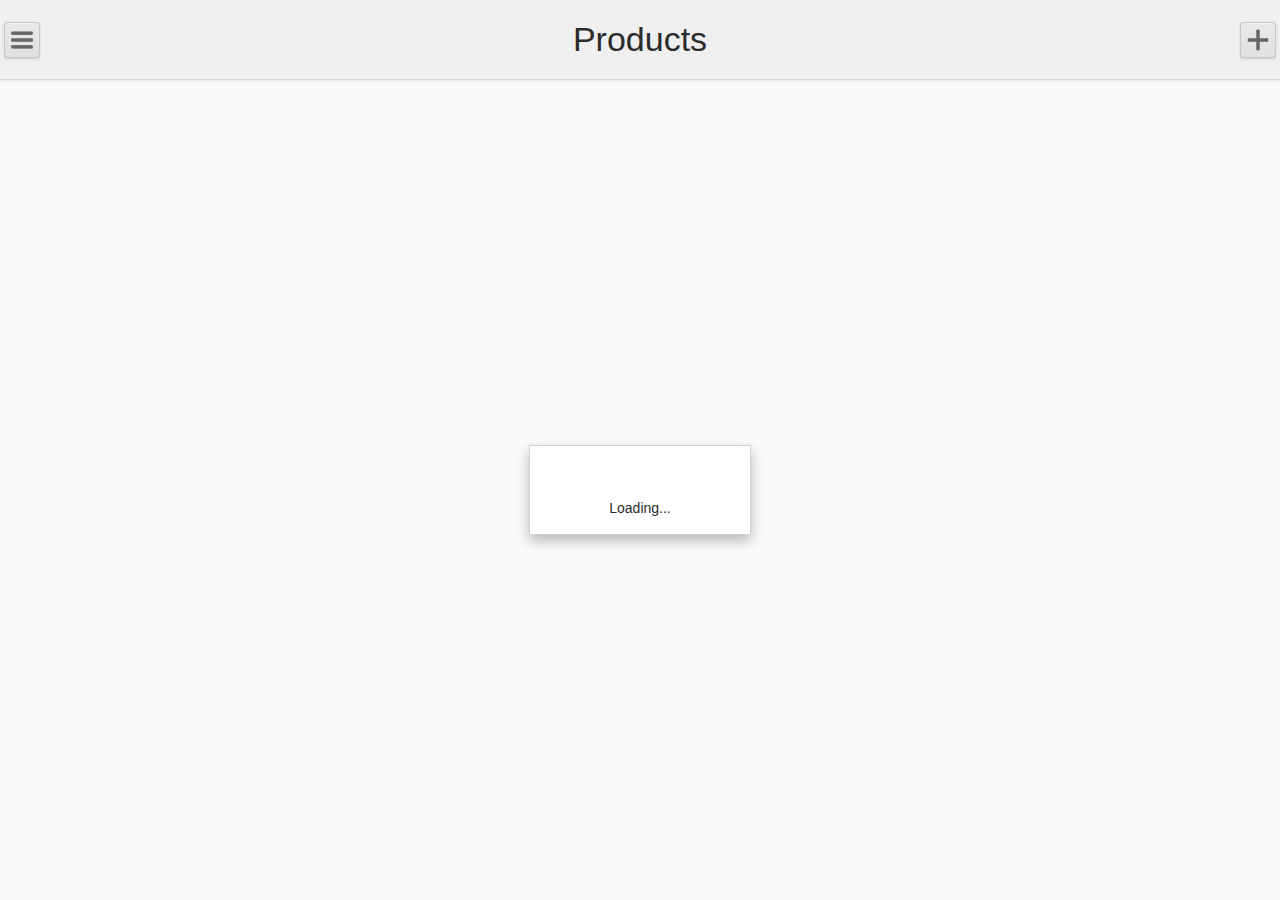
<file: breeze/BreezeExtentionUsage/odata/WebUI/index.html>
<!DOCTYPE html>
<html>
<head>
    <link rel="stylesheet" type="text/css" href="css/dx.spa.css" />
    <link rel="stylesheet" type="text/css" href="css/dx.common.css" />    
    <link rel="dx-theme" data-theme="ios.default" href="css/dx.ios.default.css" />
    <link rel="dx-theme" data-theme="ios7.default" href="css/dx.ios7.default.css" />
    <link rel="dx-theme" data-theme="android.holo-dark" href="css/dx.android.holo-dark.css" data-active="true" />
    <link rel="dx-theme" data-theme="android.holo-light" href="css/dx.android.holo-light.css" data-active="false" />
    <link rel="dx-theme" data-theme="android5.light" href="css/dx.android5.light.css" data-active="false" />
    <link rel="dx-theme" data-theme="win8.black" href="css/dx.win8.black.css" data-active="true" />
    <link rel="dx-theme" data-theme="win8.white" href="css/dx.win8.white.css" data-active="false" />
    <link rel="dx-theme" data-theme="tizen.black" href="css/dx.tizen.black.css" data-active="true" />
    <link rel="dx-theme" data-theme="tizen.white" href="css/dx.tizen.white.css" data-active="false" />
    <link rel="dx-theme" data-theme="generic.light" href="css/dx.light.css" />
    <link rel="dx-theme" data-theme="generic.dark" href="css/dx.dark.css" />

    <title>WebUI</title>
        
    <meta charset="utf-8" />
    <meta http-equiv="X-UA-Compatible" content="IE=edge,chrome=1" />
    <meta name="apple-mobile-web-app-capable" content="yes" />
	<meta name="viewport" content="width=device-width, initial-scale=1.0, maximum-scale=1.0" />
    <!-- Uncomment the line below to disable phone format detection  -->
    <!--<meta name="format-detection" content="telephone=no">-->


    <!--[if lt IE 9]>
    <script type="text/javascript" src="js/jquery-1.11.1.min.js"></script>
    <![endif]-->
    <!--[if gte IE 9]><!-->
    <script type="text/javascript" src="js/jquery-2.1.1.min.js"></script>
    <!--<![endif]-->
    <script type="text/javascript" src="js/knockout-3.2.0.js"></script>
    <script type="text/javascript" src="js/globalize.min.js"></script>

    <script type="text/javascript" src="js/dx.all.js"></script>
    
    <script type="text/javascript" src="js/breeze/q.js"></script>
    <script type="text/javascript" src="js/breeze/datajs.js"></script>
    <script type="text/javascript" src="js/breeze/breeze.debug.js"></script>
    <script type="text/javascript" src="js/breeze/dx.data.breeze.js"></script>

    <!-- Application -->
    <link rel="stylesheet" type="text/css" href="index.css" />
    <script type="text/javascript" src="app.config.js"></script>
    <script type="text/javascript" src="index.js"></script>
    <script type="text/javascript" src="data/db.js"></script>

    <link rel="stylesheet" type="text/css" href="layouts/Simple/SimpleLayout.css" />
    <link rel="dx-template" type="text/html" href="layouts/Simple/SimpleLayout.html"/>
    <script type="text/javascript" src="layouts/Simple/SimpleLayout.js"></script>

    <link rel="stylesheet" type="text/css" href="layouts/SlideOut/SlideOutLayout.css" />
    <link rel="dx-template" type="text/html" href="layouts/SlideOut/SlideOutLayout.html"/>
    <script type="text/javascript" src="layouts/SlideOut/SlideOutLayout.js"></script>

    <!-- Views -->
    <link rel="dx-template" type="text/html" href="views/about.html"/>
	<script type="text/javascript" src="views/categories.js"></script>
	<link rel="dx-template" type="text/html" href="views/categories.dxview"/>
	<script type="text/javascript" src="views/products.js"></script>
	<link rel="dx-template" type="text/html" href="views/products.dxview"/>
	<script type="text/javascript" src="views/product-details.js"></script>
	<link rel="dx-template" type="text/html" href="views/product-details.dxview"/>
	<script type="text/javascript" src="views/product-edit.js"></script>
	<link rel="dx-template" type="text/html" href="views/product-edit.dxview"/>
</head>
<body>
</body>
</html>
</file>
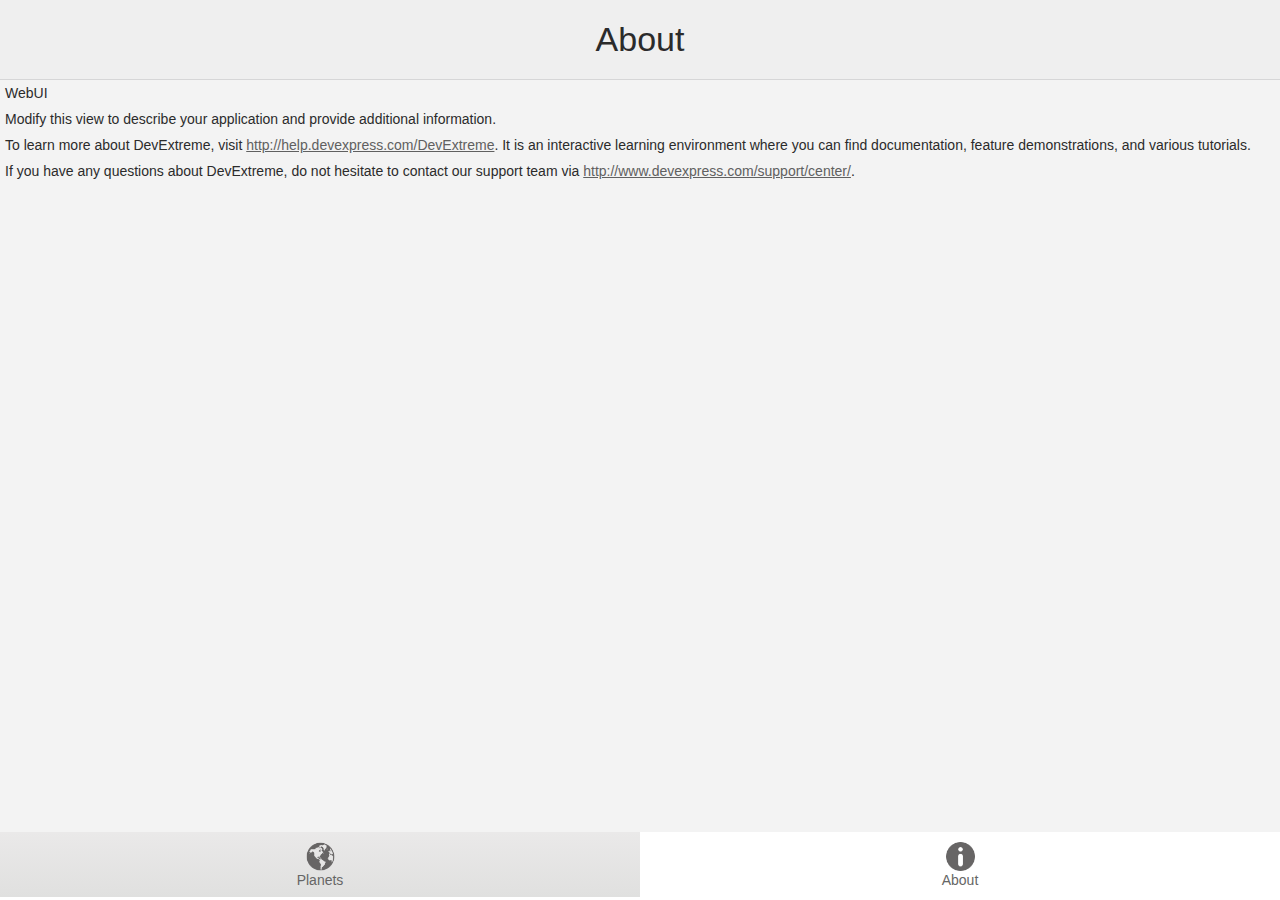
<file: jayData/JayDataExtentionUsage/indexeddb/WebUI/index.html>
<!DOCTYPE html>
<html>
<head>
    <link rel="stylesheet" type="text/css" href="css/dx.spa.css" />
    <link rel="stylesheet" type="text/css" href="css/dx.common.css" />    
    <link rel="dx-theme" data-theme="ios.default" href="css/dx.ios.default.css" />
    <link rel="dx-theme" data-theme="ios7.default" href="css/dx.ios7.default.css" />
    <link rel="dx-theme" data-theme="android.holo-dark" href="css/dx.android.holo-dark.css" data-active="true" />
    <link rel="dx-theme" data-theme="android.holo-light" href="css/dx.android.holo-light.css" data-active="false" />
    <link rel="dx-theme" data-theme="android5.light" href="css/dx.android5.light.css" data-active="false" />
    <link rel="dx-theme" data-theme="win8.black" href="css/dx.win8.black.css" data-active="true" />
    <link rel="dx-theme" data-theme="win8.white" href="css/dx.win8.white.css" data-active="false" />
    <link rel="dx-theme" data-theme="tizen.black" href="css/dx.tizen.black.css" data-active="true" />
    <link rel="dx-theme" data-theme="tizen.white" href="css/dx.tizen.white.css" data-active="false" />
    <link rel="dx-theme" data-theme="generic.light" href="css/dx.light.css" />
    <link rel="dx-theme" data-theme="generic.dark" href="css/dx.dark.css" />

    <title>WebUI</title>
        
    <meta charset="utf-8" />
    <meta http-equiv="X-UA-Compatible" content="IE=edge,chrome=1" />
    <meta name="apple-mobile-web-app-capable" content="yes" />
	<meta name="viewport" content="width=device-width, initial-scale=1.0, maximum-scale=1.0" />
    <!-- Uncomment the line below to disable phone format detection  -->
    <!--<meta name="format-detection" content="telephone=no">-->

    <!-- Framework -->
    <!--[if lt IE 9]>
    <script type="text/javascript" src="js/jquery-1.11.1.min.js"></script>
    <![endif]-->
    <!--[if gte IE 9]><!-->
    <script type="text/javascript" src="js/jquery-2.1.1.min.js"></script>
    <!--<![endif]-->
    <script type="text/javascript" src="js/knockout-3.2.0.js"></script>
    <script type="text/javascript" src="js/globalize.min.js"></script>

    <script type="text/javascript" src="js/dx.all.js"></script>

    <script type="text/javascript" src="js/jaydata/jaydata.js"></script>
    <script type="text/javascript" src="js/jaydata/InMemoryProvider.js"></script>
    <script type="text/javascript" src="js/jaydata/IndexedDbProvider.js"></script>
    <script type="text/javascript" src="js/jaydata/dx.data.jayData.js"></script>

    

    <!-- Application -->
    <link rel="stylesheet" type="text/css" href="index.css" />
    <script type="text/javascript" src="app.config.js"></script>
    <script type="text/javascript" src="index.js"></script>
    <script type="text/javascript" src="data/db.js"></script>

    <!-- Layouts -->
    <link rel="stylesheet" type="text/css" href="layouts/Navbar/NavbarLayout.css" />
    <link rel="dx-template" type="text/html" href="layouts/Navbar/NavbarLayout.html"/>    
    <script type="text/javascript" src="layouts/Navbar/NavbarLayout.js"></script>

    <link rel="stylesheet" type="text/css" href="layouts/Pivot/PivotLayout.css" />
    <link rel="dx-template" type="text/html" href="layouts/Pivot/PivotLayout.html"/>
    <script type="text/javascript" src="layouts/Pivot/PivotLayout.js"></script>

    <link rel="stylesheet" type="text/css" href="layouts/Simple/SimpleLayout.css" />
    <link rel="dx-template" type="text/html" href="layouts/Simple/SimpleLayout.html"/>
    <script type="text/javascript" src="layouts/Simple/SimpleLayout.js"></script>

    <!-- Views -->
    <link rel="dx-template" type="text/html" href="views/about.html"/>

	<script type="text/javascript" src="views/planets.js"></script>
	<link rel="dx-template" type="text/html" href="views/planets.dxview"/>

	<script type="text/javascript" src="views/planet-details.js"></script>
	<link rel="dx-template" type="text/html" href="views/planet-details.dxview"/>

	<script type="text/javascript" src="views/planet-edit.js"></script>
	<link rel="dx-template" type="text/html" href="views/planet-edit.dxview"/>
</head>
<body></body>
</html>
</file>
<file: breeze/BreezeExtentionUsage/odata/WebUI/css/dx.spa.css>
/*! 
* DevExtreme
* Version: 14.2.4-pre
* Build date: Dec 9, 2014
*
* Copyright (c) 2012 - 2014 Developer Express Inc. ALL RIGHTS RESERVED
* EULA: https://www.devexpress.com/Support/EULAs/DevExtreme.xml
*/

html, body, div, span, applet, object, iframe, h1, h2, h3, h4, h5, h6, p, blockquote, pre, a, abbr, acronym, address, big, cite, code, del, dfn, em, font, img, ins, kbd, q, s, samp, small, strike, strong, sub, sup, tt, var, b, u, i, center, dl, dt, dd, ol, ul, li, fieldset, form, label, legend, table, caption, tbody, tfoot, thead, tr, th, td
{
  font-size: 100%;
  margin: 0;
  padding: 0;
  border: 0;
  outline: 0;
  background: transparent;
}
html, body
{
  width: 100%;
  height: 100%;
}
body
{
  background: #fff;
}
.dx-viewport, .dx-hidden-bag
{
  width: 100%;
  height: 100%;
}
.dx-hidden-bag
{
  display: none !important;
}
blockquote, q
{
  quotes: none;
}
a
{
  color: #818181;
}
:focus
{
  outline: 0;
}
ins
{
  text-decoration: none;
}
del
{
  text-decoration: line-through;
}
table
{
  border-collapse: collapse;
  border-spacing: 0;
}
article, aside, details, figcaption, figure, footer, header, hgroup, menu, nav, section
{
  display: block;
}
.dx-full-height
{
  height: 100%;
}
.dx-transition
{
  position: relative;
}
.dx-transition-absolute .dx-transition-inner-wrapper
{
  position: absolute;
  height: 100%;
  width: 100%;
}
.dx-transition-absolute .dx-inactive-view
{
  display: none !important;
}
.dx-transition-absolute .dx-active-view
{
  left: 0;
  height: 100%;
  position: absolute;
}
.dx-hidden, .dx-transition-static .dx-inactive-view
{
  display: none !important;
}
.dx-inactive-view .dx-loadindicator
{
  display: none;
}
</file>
<file: breeze/BreezeExtentionUsage/odata/WebUI/index.css>
﻿html, 
body,
.dx-viewport {
    height: 100%;
}

body {
    margin: 0;
    padding: 0;
}
</file>
<file: breeze/BreezeExtentionUsage/odata/WebUI/layouts/Simple/SimpleLayout.css>
﻿/* Layout */

.simple-layout,
.simple-layout-tablet {
    height: 100%;
    width: 100%;
    position: relative;
}

.simple-layout .layout-header {
    position: absolute;
    width: 100%;
}

.simple-layout .layout-content {
    position: absolute;
    width: 100%;
    overflow: hidden;
}

.simple-layout .layout-content > div,
.simple-layout .transition-frame {
    -position: absolute;
    height: 100%;
    width: 100%;
}

/*.simple-layout .layout-footer {
    width: 100%;
    position: absolute;
}*/

/* ios */

.dx-theme-ios .simple-layout .layout-header {
    top: 0;
    height: 44px;
}

.dx-theme-ios .simple-layout .layout-content {
    top: 44px;
    bottom: 0;
}

/*
.dx-theme-ios .simple-layout.has-navbar .layout-content {
    bottom: 59px;
}

.dx-theme-ios .simple-layout .layout-footer {
    height: 59px;
    bottom: 0;
}*/

.dx-theme-ios .simple-layout .view-toolbar-bottom.dx-toolbar {
    background: transparent;
    border: none;
    margin-bottom: 10px;
}
 
.dx-theme-ios .simple-layout .view-footer {
    position: static;
}

.dx-theme-ios .simple-layout .view-footer .dx-toolbar {
    height: 57px;
}

.dx-theme-ios .simple-layout .view-toolbar-bottom.dx-toolbar .dx-toolbar-center {
    width: 100%;
}

.dx-theme-ios .simple-layout .view-footer .dx-button {
    width: 97%;
    overflow: visible;
    height: 40px;
}

.dx-theme-ios .simple-layout .view-footer .dx-button .dx-button-content {
    height: 44px;
    border-radius: 6px;
    width: 100%;
    box-sizing: border-box;
}

.dx-theme-ios .simple-layout .view-footer .dx-button .dx-button-content .dx-button-text {
    font-size: 20px;
    line-height: 38px;
}

/* ios7 */

.dx-theme-ios7 .simple-layout .layout-header {
    top: 0;
    height: 44px;
}

.dx-theme-ios7 .simple-layout .layout-content {
    top: 45px;
    bottom: 0;
    background-color: #EFEFF4;
}

.dx-theme-ios7 .simple-layout .view-footer {
    position: static;
}

.dx-theme-ios7 .simple-layout .view-toolbar-bottom.dx-toolbar {
    background: transparent;
    border: none;
    margin-bottom: 10px;
}

.dx-theme-ios7 .simple-layout .view-toolbar-bottom.dx-toolbar .dx-toolbar-center {
    width: 100%;
}

.dx-theme-ios7 .simple-layout .view-footer .dx-toolbar {
    height: 57px;
}

.dx-theme-ios7 .slideout-layout .view-footer .dx-toolbar-center {
    width: 100%;
}

.dx-theme-ios7 .simple-layout .view-footer .dx-button {
    width: 97%;
    overflow: visible;
}

.dx-theme-ios7 .simple-layout .view-footer .dx-button .dx-button-content {
    height: 44px;
    border-radius: 6px;
    width: 100%;
    box-sizing: border-box;
}

.dx-theme-ios7 .simple-layout .view-footer .dx-button .dx-button-content .dx-button-text {
    font-size: 20px;
    line-height: 38px;
}

/* android */

.dx-theme-android .simple-layout .layout-content {
    top: 46px;
    bottom: 0;
}

/* android5 */

.dx-theme-android5 .simple-layout .layout-content {
    top: 56px;
    bottom: 0;
}

/* tizen */

.dx-theme-tizen .simple-layout .layout-content {
    top: 45px;
    bottom: 0;
}

/* generic */

.dx-theme-generic .simple-layout .layout-content {
    top: 80px;
    bottom: 0;
}

.dx-theme-generic .simple-layout .view-footer {
    position: static;
}

.dx-theme-generic .simple-layout .view-footer .view-toolbar-bottom {
    position: static;
}


/* Windows Phone 8*/
.win8phone-layout {
    height: 100%;
    width: 100%;
    overflow: hidden;
    position: relative;
}

.win8phone-layout .layout-header {
    height: 20px;
    margin-left: 10px;
    text-transform: uppercase;
}

.win8phone-layout .layout-content {
    position: absolute;
    top: 20px;
    bottom: 0;
    width: 100%;
    overflow: hidden;
}

.win8phone-layout .layout-content > div {
    height: 100%;
    width: 100%;
}

.win8phone-layout .view-content {
    position: absolute;
    height: 100%;
    width: 100%;
}

.win8phone-layout .layout-frame {
    top: 0;
    bottom: 0;
    position: absolute;
    width: 100%;
}
.win8phone-layout.has-toolbar-bottom .layout-frame,
.win8phone-layout .has-toolbar-bottom.layout-frame {
    bottom: 40px;
}

.win8phone-layout .dx-toolbar.layout-toolbar-bottom {
    position: absolute;
    bottom: 0;
    margin-bottom: 0;
}

.win8phone-layout .layout-footer {
    position: absolute;
    bottom: 0;
    height: 0;
    width: 100%;
}

.win8phone-layout.has-toolbar-bottom .layout-footer {
    height: 40px;
}
</file>
<file: breeze/BreezeExtentionUsage/odata/WebUI/layouts/SlideOut/SlideOutLayout.css>
﻿.slideout-layout {
    height: 100%;
    width: 100%;
    overflow: hidden;
    position: relative;
}

.slideout-layout .layout-header {
    position: absolute;
    width: 100%;
    top: 0;
    height: 40px;
}

.slideout-layout .layout-content {
    position: absolute;
    top: 40px;
    bottom: 0;
    width: 100%;
    overflow: hidden;
}

.slideout-layout .layout-content > div[data-options] {
    position: absolute;
    left: 0;
    right: 0;
    top: 0;
    bottom: 0;
}

.slideout-layout .view-content {
    position: absolute;
    height: 100%;
    width: 100%;
}

.slideout-layout .layout-frame {
    position: absolute;
    height: 100%;
    width: 100%;
    z-index: 200;
}

.dx-slideout .dx-slideout-item-container .dx-slideout-shield {
    z-index: 201;
    top: 42px;
}

.slideout-layout .layout-frame,
.slideout-layout .layout-frame .layout-header,
.slideout-layout .layout-frame .layout-header .dx-toolbar {
    border-radius: 4px 4px 0 0;
}


/* navigation */
.slideout-layout .navigation-list {
    position: absolute;
    top: 0;
    left: 0;
    bottom: 0;
    width: 100%;
    height: 100%;
    z-index: 100;
}

.slideout-layout .nav-partial-view {
    height: 100%;
}

.slideout-layout .navigation-list .dx-list .dx-list-item .dx-navigation-item {
    line-height: 24px;
    height: 24px;
}

.slideout-layout .navigation-list .dx-list .dx-list-item .dx-icon {
    float: left;
    margin-right: 15px;
    -moz-background-size: 100%;
    -o-background-size: 100%;
    -webkit-background-size: 100%;
    background-size: 100%;
    width: 24px;
    height: 24px;
}

.dx-rtl .slideout-layout .navigation-list .dx-list .dx-list-item .dx-icon,
.dx-rtl.slideout-layout .navigation-list .dx-list .dx-list-item .dx-icon {
    float: right;
    margin-right: 0;
    margin-left: 15px;
}


/* iOS */
.slideout-layout .view-footer {
    position: static;
}

/* iOS 6 */
.dx-theme-ios .slideout-layout .navigation-list .dx-list {
    background: none;
    border-bottom: 1px solid rgba(255, 255, 255, 0.2);
    min-height: 0;
}

.dx-theme-ios .slideout-layout .navigation-list .dx-list .dx-list-item {
    border-top: 1px solid rgba(255, 255, 255, 0.2);
    border-bottom: 1px solid rgba(0, 0, 0, 0.35);
    color: #E8EEF4;
    text-shadow: 0 1px rgba(48, 48, 48, .6);
    font-size: 14pt;
}

.dx-theme-ios .slideout-layout .navigation-list .dx-list .dx-list-item.dx-state-disabled {
    opacity:0.6;
}

.dx-theme-ios .slideout-layout .view-toolbar-bottom.dx-toolbar {
    background: transparent;
    border: none;
}

.dx-theme-ios .slideout-layout .view-toolbar-bottom {
    margin-bottom: 10px;
}

.dx-theme-ios .slideout-layout .view-toolbar-bottom.dx-toolbar .dx-toolbar-before {
    right: 0;
}

.dx-theme-ios .slideout-layout .view-toolbar-bottom.dx-toolbar .dx-toolbar-before .dx-button {
    position: absolute;
    left: 10px;
    right: 10px;
}
.dx-theme-ios .slideout-layout .layout-header {
    height: 43px;
}

.dx-theme-ios .slideout-layout .layout-content {
    top: 43px;
}

.dx-theme-ios .slideout-layout .view-footer .dx-toolbar {
    height: 57px;
}

.dx-theme-ios .slideout-layout .view-footer .dx-toolbar-center {
    width: 100%;
}

.dx-theme-ios .slideout-layout .view-footer .dx-button {
    width: 97%;
    overflow: visible;
    height: 40px;
}

.dx-theme-ios .slideout-layout .view-footer .dx-button .dx-button-content {
    height: 44px;
    border-radius: 6px;
    width: 100%;
    box-sizing: border-box;
}

.dx-theme-ios .slideout-layout .view-footer .dx-button .dx-button-content .dx-button-text {
    font-size: 20px;
    line-height: 38px;
}

/* iOS7 */
.dx-theme-ios7 .slideout-layout .navigation-list .dx-list {
    background: none;
    border-bottom: 1px solid rgba(255, 255, 255, 0.2);
    min-height: 0;
}

.dx-theme-ios7 .slideout-layout .navigation-list .dx-list .dx-list-item {
    color: #000;
    font-size: 14px;
	position: relative;
}

.dx-theme-ios7 .slideout-layout .navigation-list .dx-list .dx-list-item:after {
    left: 49px;
}

.dx-theme-ios7 .dx-rtl .slideout-layout .navigation-list .dx-list .dx-list-item:after,
.dx-theme-ios7 .dx-rtl.slideout-layout .navigation-list .dx-list .dx-list-item:after {
    right: 49px;
    left: auto;
}

.dx-theme-ios7 .slideout-layout .navigation-list .dx-list .dx-list-item:before {
    content: ' ';
    display: block;
    width: 8px;
    height: 8px;
    border-top: 2px solid #cbcbcb;
    border-right: 2px solid #cbcbcb;
    -moz-transform: rotate(45deg);
    -ms-transform: rotate(45deg);
    -o-transform: rotate(45deg);
    -webkit-transform: rotate(45deg);
    transform: rotate(45deg);
    position: absolute;
    right: 20px;
    top: 50%;
    margin-top: -6px;
}

.dx-theme-ios7 .dx-rtl .slideout-layout .navigation-list .dx-list .dx-list-item:before,
.dx-theme-ios7 .dx-rtl.slideout-layout .navigation-list .dx-list .dx-list-item:before {
    -moz-transform: rotate(225deg);
    -ms-transform: rotate(225deg);
    -o-transform: rotate(225deg);
    -webkit-transform: rotate(225deg);
    transform: rotate(225deg);
    right: auto;
    left: 20px;
}

.dx-theme-ios7 .slideout-layout .navigation-list .dx-list .dx-list-item .dx-icon {
    margin-right: 10px;
}

.dx-theme-ios7 .dx-rtl .slideout-layout .navigation-list .dx-list .dx-list-item .dx-icon,
.dx-theme-ios7 .dx-rtl.slideout-layout .navigation-list .dx-list .dx-list-item .dx-icon {
    margin-right: 0;
    margin-left: 10px;
}

.dx-theme-ios7 .slideout-layout .navigation-list .dx-list .dx-list-item.dx-state-active {
    background: rgba(1,122,255,.2);
}

.dx-theme-ios7 .slideout-layout .navigation-list .dx-list .dx-list-item.dx-state-disabled {
    opacity:0.6;
}

.dx-theme-ios7 .slideout-layout .view-toolbar-bottom.dx-toolbar {
    background: transparent;
    border: none;
}

.dx-theme-ios7 .slideout-layout .view-toolbar-bottom {
    margin-bottom: 10px;
}

.dx-theme-ios7 .slideout-layout .view-toolbar-bottom.dx-toolbar .dx-toolbar-before {
    right: 0;
}

.dx-theme-ios7 .slideout-layout .view-toolbar-bottom.dx-toolbar .dx-toolbar-before .dx-button {
    position: absolute;
    left: 10px;
    right: 10px;
}

.dx-theme-ios7 .slideout-layout .layout-header.dx-toolbar {
    background: none;
}

.dx-theme-ios7 .slideout-layout .layout-header {
    height: 43px;
}
.dx-theme-ios7 .slideout-layout .layout-content {
    top: 44px;
    background-color: #EFEFF4;
}

.dx-theme-ios7 .slideout-layout .view-footer .dx-toolbar {
    height: 57px;
    margin-top: -20px;
}

.dx-theme-ios7 .slideout-layout .view-footer .dx-toolbar-center {
    width: 100%;
}

.dx-theme-ios7 .slideout-layout .view-footer .dx-button {
    width: 97%;
    overflow: visible;
}

.dx-theme-ios7 .slideout-layout .view-footer .dx-button .dx-button-content {
    height: 44px;
    border-radius: 6px;
    width: 100%;
    box-sizing: border-box;
}

.dx-theme-ios7 .slideout-layout .view-footer .dx-button .dx-button-content .dx-button-text {
    font-size: 20px;
    line-height: 38px;
}

/* Android */
.dx-theme-android .slideout-layout .layout-content.has-toolbar-bottom {
    bottom: 43px;
}

.dx-theme-android .slideout-layout .dx-toolbar.layout-toolbar-bottom {
    position: absolute;
    bottom: 0;
}

.dx-theme-android .slideout-layout .layout-content {
    top: 42px;
}

.dx-theme-android .slideout-layout .layout-header .dx-toolbar {
    height: 42px;
}

/* Android 5 */
.dx-theme-android5 .slideout-layout .layout-header {
    height: 56px;
}

.dx-theme-android5 .slideout-layout .layout-content,
.dx-theme-android5 .dx-slideout .dx-slideout-item-container .dx-slideout-shield {
    top: 56px;    
}

.dx-theme-android5 .slideout-layout .layout-frame,
.dx-theme-android5 .slideout-layout .layout-frame .layout-header,
.dx-theme-android5 .slideout-layout .layout-frame .layout-header .dx-toolbar {
    border-radius: 0;
}

/* Windows phone 8 */
.dx-theme-win8.dx-color-scheme-white .slideout-layout .layout-content {
    background: #fff;
}

.dx-theme-win8.dx-color-scheme-black .slideout-layout .layout-content {
    background: #000;
}

.dx-theme-win8 .slideout-layout .layout-header {
    height: 60px;    
}

.dx-theme-win8 .slideout-layout .layout-content,
.dx-theme-win8 .dx-slideout .dx-slideout-item-container .dx-slideout-shield {
    top: 60px;    
}

.dx-theme-win8 .slideout-layout .layout-content.has-toolbar-bottom {
    overflow: hidden;
    bottom: 40px;
}

.dx-theme-win8 .slideout-layout .dx-toolbar.layout-toolbar-bottom {
    position: absolute;
    bottom: 0;
    margin-bottom: 0;
}

.dx-theme-win8.dx-device-phone.dx-color-scheme-white .slideout-layout .dx-toolbar {
    background: #fff;
}

.dx-theme-win8.dx-device-phone.dx-color-scheme-black .slideout-layout .dx-toolbar {
    background: #000;
}

.dx-theme-win8 .slideout-layout .layout-header .dx-toolbar {
    height: 60px;
    opacity: 1;
}
.dx-theme-win8.dx-color-scheme-white .slideout-layout .layout-header .dx-toolbar {
    background: #fff;
}
.dx-theme-win8.dx-color-scheme-black .slideout-layout .layout-header .dx-toolbar {
    background: #000;
}

.dx-theme-tizen .slideout-layout .layout-frame, 
.dx-theme-tizen .slideout-layout .layout-frame .layout-header, 
.dx-theme-tizen .slideout-layout .layout-frame .layout-header .dx-toolbar {
    border-radius: 0;
 }

.dx-theme-tizen .slideout-layout .layout-content {
    top: 45px;
}

/* generic theme */
.dx-theme-generic .slideout-layout .layout-header {
    height: 80px;
}

.dx-theme-generic .slideout-layout .layout-content {
    top: 80px;
}

.dx-theme-generic.dx-device-phone .slideout-layout .layout-header {
    height: 50px;
}

.dx-theme-generic.dx-device-phone .slideout-layout .layout-content {
    top: 50px;
}
</file>
<file: jayData/JayDataExtentionUsage/indexeddb/WebUI/css/dx.spa.css>
/*! 
* DevExtreme
* Version: 14.2.4-pre
* Build date: Dec 9, 2014
*
* Copyright (c) 2012 - 2014 Developer Express Inc. ALL RIGHTS RESERVED
* EULA: https://www.devexpress.com/Support/EULAs/DevExtreme.xml
*/

html, body, div, span, applet, object, iframe, h1, h2, h3, h4, h5, h6, p, blockquote, pre, a, abbr, acronym, address, big, cite, code, del, dfn, em, font, img, ins, kbd, q, s, samp, small, strike, strong, sub, sup, tt, var, b, u, i, center, dl, dt, dd, ol, ul, li, fieldset, form, label, legend, table, caption, tbody, tfoot, thead, tr, th, td
{
  font-size: 100%;
  margin: 0;
  padding: 0;
  border: 0;
  outline: 0;
  background: transparent;
}
html, body
{
  width: 100%;
  height: 100%;
}
body
{
  background: #fff;
}
.dx-viewport, .dx-hidden-bag
{
  width: 100%;
  height: 100%;
}
.dx-hidden-bag
{
  display: none !important;
}
blockquote, q
{
  quotes: none;
}
a
{
  color: #818181;
}
:focus
{
  outline: 0;
}
ins
{
  text-decoration: none;
}
del
{
  text-decoration: line-through;
}
table
{
  border-collapse: collapse;
  border-spacing: 0;
}
article, aside, details, figcaption, figure, footer, header, hgroup, menu, nav, section
{
  display: block;
}
.dx-full-height
{
  height: 100%;
}
.dx-transition
{
  position: relative;
}
.dx-transition-absolute .dx-transition-inner-wrapper
{
  position: absolute;
  height: 100%;
  width: 100%;
}
.dx-transition-absolute .dx-inactive-view
{
  display: none !important;
}
.dx-transition-absolute .dx-active-view
{
  left: 0;
  height: 100%;
  position: absolute;
}
.dx-hidden, .dx-transition-static .dx-inactive-view
{
  display: none !important;
}
.dx-inactive-view .dx-loadindicator
{
  display: none;
}
</file>
<file: jayData/JayDataExtentionUsage/indexeddb/WebUI/index.css>
﻿html, 
body,
.dx-viewport {
    height: 100%;
}

body {
    margin: 0;
    padding: 0;
}

.image-box {
    text-align: center;
}

    .image-box > img {
        width: 350px;
        height: 350px;
        border: none;
    }

.search-box {
    padding:0 5px;
    margin:0 5px;
    border: 1px solid #444;
    height: 37px;
}

.planets-box {
    top: 39px;
    bottom: 0;
    position:absolute;

    width: 100%;
}

.view-header {
    text-align: center;
}
</file>
<file: jayData/JayDataExtentionUsage/indexeddb/WebUI/layouts/Navbar/NavbarLayout.css>
﻿/* Layout */

.navbar-layout,
.navbar-layout-tablet {
    height: 100%;
    width: 100%;
    position: relative;
}

.navbar-layout .layout-header {
    position: absolute;
    width: 100%;
}

.navbar-layout .layout-content {
    position: absolute;
    width: 100%;
    overflow: hidden;
}

.navbar-layout .layout-content > div,
.navbar-layout .transition-frame {
    height: 100%;
    width: 100%;
}

.navbar-layout .layout-footer {
    width: 100%;
    position: absolute;
}

/* ios */

.dx-theme-ios .navbar-layout .layout-header {
    top: 0;
    height: 44px;
}

.dx-theme-ios .navbar-layout .layout-content {
    top: 44px;
    bottom: 0;
}

.dx-theme-ios .navbar-layout.has-navbar .layout-content {
    bottom: 59px;
}

.dx-theme-ios .navbar-layout .layout-footer {
    height: 59px;
    bottom: 0;
}

.dx-theme-ios .navbar-layout .view-toolbar-bottom.dx-toolbar {
    background: transparent;
    border: none;
    margin-bottom: 10px;
}
 
.dx-theme-ios .navbar-layout .view-footer {
    position: static;
}

.dx-theme-ios .navbar-layout .view-footer .dx-toolbar {
    height: 57px;
}

.dx-theme-ios .navbar-layout .view-toolbar-bottom.dx-toolbar .dx-toolbar-center {
    width: 100%;
}

.dx-theme-ios .navbar-layout .view-footer .dx-button {
    width: 97%;
    overflow: visible;
    height: 40px;
}

.dx-theme-ios .navbar-layout .view-footer .dx-button .dx-button-content {
    height: 44px;
    border-radius: 6px;
    width: 100%;
    box-sizing: border-box;
}

.dx-theme-ios .navbar-layout .view-footer .dx-button .dx-button-content .dx-button-text {
    font-size: 20px;
    line-height: 38px;
}

/* ios7 */

.dx-theme-ios7 .navbar-layout .layout-header {
    top: 0;
    height: 44px;
}

.dx-theme-ios7 .navbar-layout .layout-content {
    top: 44px;
    bottom: 0;
    background-color: #EFEFF4;
}

.dx-theme-ios7 .navbar-layout.has-navbar .layout-content {
    bottom: 59px;
}

.dx-theme-ios7 .navbar-layout.has-navbar .layout-footer {
    height: 59px;
    bottom: 0;
}

.dx-theme-ios7 .navbar-layout .view-footer {
    position: static;
}

.dx-theme-ios7 .navbar-layout .view-toolbar-bottom.dx-toolbar {
    background: transparent;
    border: none;
    margin-bottom: 10px;
}

.dx-theme-ios7 .navbar-layout .view-toolbar-bottom.dx-toolbar .dx-toolbar-center {
    width: 100%;
}

.dx-theme-ios7 .navbar-layout .view-footer .dx-toolbar {
    height: 57px;
    margin-top: -20px;
}

.dx-theme-ios7 .navbar-layout .view-footer .dx-toolbar-center {
    width: 100%;
}

.dx-theme-ios7 .navbar-layout .view-footer .dx-button {
    width: 97%;
    overflow: visible;
}

.dx-theme-ios7 .navbar-layout .view-footer .dx-button .dx-button-content {
    height: 44px;
    border-radius: 6px;
    width: 100%;
    box-sizing: border-box;
}

.dx-theme-ios7 .navbar-layout .view-footer .dx-button .dx-button-content .dx-button-text {
    font-size: 20px;
    line-height: 38px;
}

/* android */

.dx-theme-android .navbar-layout .layout-header .dx-navbar {
    top: 0;
    height: 78px;
    border-bottom: 1px solid #09c;
}

.dx-theme-android .navbar-layout .layout-content {
    top: 0;
    bottom: 0;
}

.dx-theme-android .navbar-layout.has-toolbar .layout-content {
    bottom: 44px;
}

.dx-theme-android .navbar-layout.has-navbar .layout-content {
    top: 79px;
}

.dx-theme-android .navbar-layout .layout-footer {
    bottom: 0;
    height: 44px;
    display: none;
}

.dx-theme-android .navbar-layout.has-toolbar .layout-footer {
    display: block;
}

.dx-theme-android .navbar-layout .dx-tabs.dx-navbar {
    padding: 0;
}

/* android5 */

.dx-theme-android5 .navbar-layout .layout-header .dx-navbar {
    top: 0;
    height: 80px;
}

.dx-theme-android5 .navbar-layout .layout-content {
    top: 0;
    bottom: 0;
}

.dx-theme-android5 .navbar-layout.has-toolbar .layout-content {
    bottom: 56px;
}

.dx-theme-android5 .navbar-layout.has-navbar .layout-content {
    top: 80px;
}

.dx-theme-android5 .navbar-layout .layout-footer {
    bottom: 0;
    height: 56px;
    display: none;
}

.dx-theme-android5 .navbar-layout.has-toolbar .layout-footer {
    display: block;
}

/* win8 */

.dx-theme-win8 .navbar-layout-tablet {
    height: 100%;
}

.dx-theme-win8 .navbar-layout-tablet .layout-header,
.dx-theme-win8 .navbar-layout-tablet .layout-content {
    position: static;
    width: auto;
}

.dx-theme-win8 .navbar-layout-tablet .layout-content {
    height: 100%;
}

.dx-theme-win8 .navbar-layout-tablet  {
    display: -ms-grid;
    -ms-grid-columns: 1fr;
    -ms-grid-rows: 274px 1fr;
    overflow: hidden;
}

.dx-theme-win8 .navbar-layout-tablet .layout-header {
    -ms-grid-column: 1;
    -ms-grid-row: 1;
    height: 180px;
    padding: 60px; /* #B230682 */
}

.dx-theme-win8 .navbar-layout-tablet .layout-header h1 {
    margin-bottom: 40px;
}

.dx-theme-win8 .navbar-layout-tablet .layout-content-wrapper {
    padding: 0 60px 60px 60px; /* #B230682 */
    /* for IE */
    -ms-grid-column: 1;
    -ms-grid-row: 2;
    /* end for IE */
}

/* tizen */

.dx-theme-tizen .navbar-layout .layout-header .dx-navbar {
    top: 0;
    height: 71px;
}

.dx-theme-tizen .navbar-layout .layout-content {
    top: 0;
    bottom: 0;
}

.dx-theme-tizen .navbar-layout.has-toolbar .layout-content {
    bottom: 45px;
}

.dx-theme-tizen .navbar-layout.has-navbar .layout-content {
    top: 71px;
}

.dx-theme-tizen .navbar-layout .layout-footer {
    bottom: 0;
    height: 45px;
    display: none;
}

.dx-theme-tizen .navbar-layout.has-toolbar .layout-footer {
    display: block;
}

.dx-theme-tizen .navbar-layout .dx-tabs.dx-navbar {
    padding: 0;
}

/* generic */

.dx-theme-generic .navbar-layout .layout-content {
    top: 80px;
    bottom: 0px;
    background: #f3f3f3;
}

.dx-theme-generic.dx-device-phone .navbar-layout .layout-content {
    top: 50px;
}

.dx-theme-generic .navbar-layout.has-navbar .layout-content {
    bottom: 68px;
}

.dx-theme-generic .navbar-layout .layout-footer {
    bottom: 0;
    height: 68px;
}

.dx-theme-generic .navbar-layout.has-toolbar .layout-footer {
    display: block;
}

.dx-theme-generic .navbar-layout .dx-tabs.dx-navbar {
    padding: 0;
}

.dx-theme-generic .navbar-layout .view-footer {
    position: static;
}
</file>
<file: jayData/JayDataExtentionUsage/indexeddb/WebUI/layouts/Pivot/PivotLayout.css>
﻿/* Layout */

.navbar-layout-phone .layout-content,
.navbar-layout-phone .layout-content > div {
    -position: absolute;
    height: 100%;
    width: 100%;
}

/* Windows phone 8 */
.dx-theme-win8 .pivot-layout {
    height: 100%;
    position: relative;
}

.dx-theme-win8 .navbar-layout-phone {
    height: 100%;
    position: relative;
}

.dx-theme-win8 .pivot-layout .dx-toolbar.layout-toolbar-bottom {
    position: absolute;
    bottom: 0;
    width: 100%;
}

.dx-theme-win8 .pivot-layout .layout-footer {
    position: absolute;
    bottom: 0;
    width: 100%;
    height: 0;
}

.dx-theme-win8 .pivot-layout.has-toolbar-bottom .layout-footer {
    height: 40px;
}


.dx-theme-win8 .navbar-layout-phone .layout-content {
    overflow: hidden;
    width: 100%;
}

.dx-theme-win8 .has-toolbar-bottom .dx-pivot {
    overflow: hidden;
    width: 100%;
    height: auto;
    top: 0;
    bottom: 40px;
    position: absolute;
}

.dx-theme-win8 .navbar-layout-phone .layout-header .dx-toolbar {
    opacity: 1;
}
</file>
<file: jayData/JayDataExtentionUsage/indexeddb/WebUI/layouts/Simple/SimpleLayout.css>
﻿/* Layout */

.simple-layout,
.simple-layout-tablet {
    height: 100%;
    width: 100%;
    position: relative;
}

.simple-layout .layout-header {
    position: absolute;
    width: 100%;
}

.simple-layout .layout-content {
    position: absolute;
    width: 100%;
    overflow: hidden;
}

.simple-layout .layout-content > div,
.simple-layout .transition-frame {
    -position: absolute;
    height: 100%;
    width: 100%;
}

/*.simple-layout .layout-footer {
    width: 100%;
    position: absolute;
}*/

/* ios */

.dx-theme-ios .simple-layout .layout-header {
    top: 0;
    height: 44px;
}

.dx-theme-ios .simple-layout .layout-content {
    top: 44px;
    bottom: 0;
}

/*
.dx-theme-ios .simple-layout.has-navbar .layout-content {
    bottom: 59px;
}

.dx-theme-ios .simple-layout .layout-footer {
    height: 59px;
    bottom: 0;
}*/

.dx-theme-ios .simple-layout .view-toolbar-bottom.dx-toolbar {
    background: transparent;
    border: none;
    margin-bottom: 10px;
}
 
.dx-theme-ios .simple-layout .view-footer {
    position: static;
}

.dx-theme-ios .simple-layout .view-footer .dx-toolbar {
    height: 57px;
}

.dx-theme-ios .simple-layout .view-toolbar-bottom.dx-toolbar .dx-toolbar-center {
    width: 100%;
}

.dx-theme-ios .simple-layout .view-footer .dx-button {
    width: 97%;
    overflow: visible;
    height: 40px;
}

.dx-theme-ios .simple-layout .view-footer .dx-button .dx-button-content {
    height: 44px;
    border-radius: 6px;
    width: 100%;
    box-sizing: border-box;
}

.dx-theme-ios .simple-layout .view-footer .dx-button .dx-button-content .dx-button-text {
    font-size: 20px;
    line-height: 38px;
}

/* ios7 */

.dx-theme-ios7 .simple-layout .layout-header {
    top: 0;
    height: 44px;
}

.dx-theme-ios7 .simple-layout .layout-content {
    top: 45px;
    bottom: 0;
    background-color: #EFEFF4;
}

.dx-theme-ios7 .simple-layout .view-footer {
    position: static;
}

.dx-theme-ios7 .simple-layout .view-toolbar-bottom.dx-toolbar {
    background: transparent;
    border: none;
    margin-bottom: 10px;
}

.dx-theme-ios7 .simple-layout .view-toolbar-bottom.dx-toolbar .dx-toolbar-center {
    width: 100%;
}

.dx-theme-ios7 .simple-layout .view-footer .dx-toolbar {
    height: 57px;
}

.dx-theme-ios7 .slideout-layout .view-footer .dx-toolbar-center {
    width: 100%;
}

.dx-theme-ios7 .simple-layout .view-footer .dx-button {
    width: 97%;
    overflow: visible;
}

.dx-theme-ios7 .simple-layout .view-footer .dx-button .dx-button-content {
    height: 44px;
    border-radius: 6px;
    width: 100%;
    box-sizing: border-box;
}

.dx-theme-ios7 .simple-layout .view-footer .dx-button .dx-button-content .dx-button-text {
    font-size: 20px;
    line-height: 38px;
}

/* android */

.dx-theme-android .simple-layout .layout-content {
    top: 46px;
    bottom: 0;
}

/* android5 */

.dx-theme-android5 .simple-layout .layout-content {
    top: 56px;
    bottom: 0;
}

/* tizen */

.dx-theme-tizen .simple-layout .layout-content {
    top: 45px;
    bottom: 0;
}

/* generic */

.dx-theme-generic .simple-layout .layout-content {
    top: 80px;
    bottom: 0;
}

.dx-theme-generic .simple-layout .view-footer {
    position: static;
}

.dx-theme-generic .simple-layout .view-footer .view-toolbar-bottom {
    position: static;
}


/* Windows Phone 8*/
.win8phone-layout {
    height: 100%;
    width: 100%;
    overflow: hidden;
    position: relative;
}

.win8phone-layout .layout-header {
    height: 20px;
    margin-left: 10px;
    text-transform: uppercase;
}

.win8phone-layout .layout-content {
    position: absolute;
    top: 20px;
    bottom: 0;
    width: 100%;
    overflow: hidden;
}

.win8phone-layout .layout-content > div {
    height: 100%;
    width: 100%;
}

.win8phone-layout .view-content {
    position: absolute;
    height: 100%;
    width: 100%;
}

.win8phone-layout .layout-frame {
    top: 0;
    bottom: 0;
    position: absolute;
    width: 100%;
}
.win8phone-layout.has-toolbar-bottom .layout-frame,
.win8phone-layout .has-toolbar-bottom.layout-frame {
    bottom: 40px;
}

.win8phone-layout .dx-toolbar.layout-toolbar-bottom {
    position: absolute;
    bottom: 0;
    margin-bottom: 0;
}

.win8phone-layout .layout-footer {
    position: absolute;
    bottom: 0;
    height: 0;
    width: 100%;
}

.win8phone-layout.has-toolbar-bottom .layout-footer {
    height: 40px;
}
</file>
